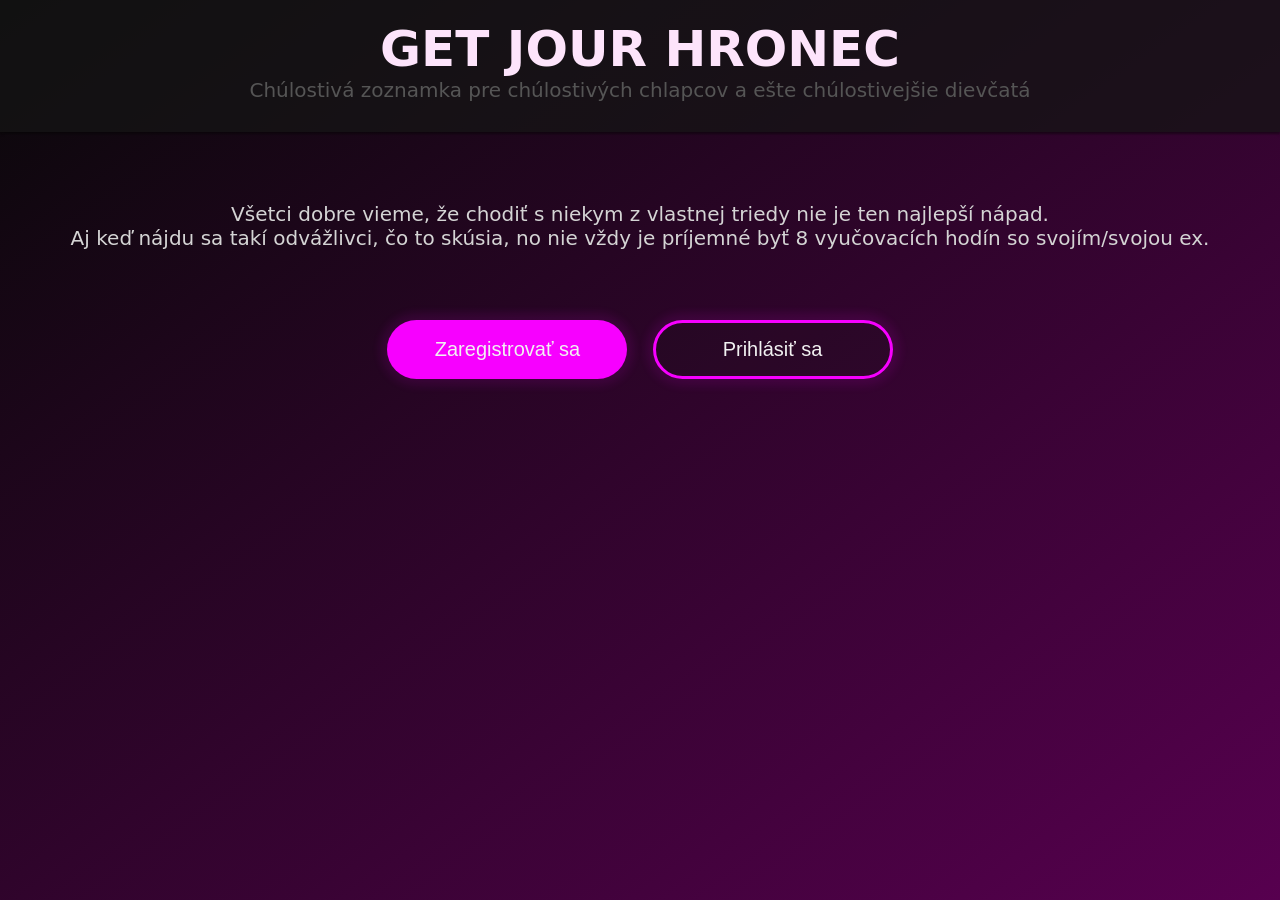
<file: index.html>
<!DOCTYPE html>
<html lang="en">
<head>
    <meta charset="UTF-8">
    <meta name="viewport" content="width=device-width, initial-scale=1.0">
    <title>Get Jour Hronec</title>
    <link href="style.css" rel="stylesheet">
</head>
<body>
    <div class="title_container">
        <h1 class="title"><a href="index.html">GET JOUR HRONEC</a></h1>
        <p class="subtitle">Chúlostivá zoznamka pre chúlostivých chlapcov a ešte chúlostivejšie dievčatá</p>
    </div>
    <div class="article">
        <p>
            Všetci dobre vieme, že chodiť s niekym z vlastnej triedy nie je ten najlepší nápad.<br>
            Aj keď nájdu sa takí odvážlivci, čo to skúsia, no nie vždy je príjemné byť 8 vyučovacích hodín so svojím/svojou ex.
        </p>
        <button id="sign-up" onclick="location.href='signup.html'"><span>Zaregistrovať sa</span></button>
        <button class="empty_btn" onclick="location.href='login.html'">Prihlásiť sa</button>
    </div>  
</body>
</html>
</file>
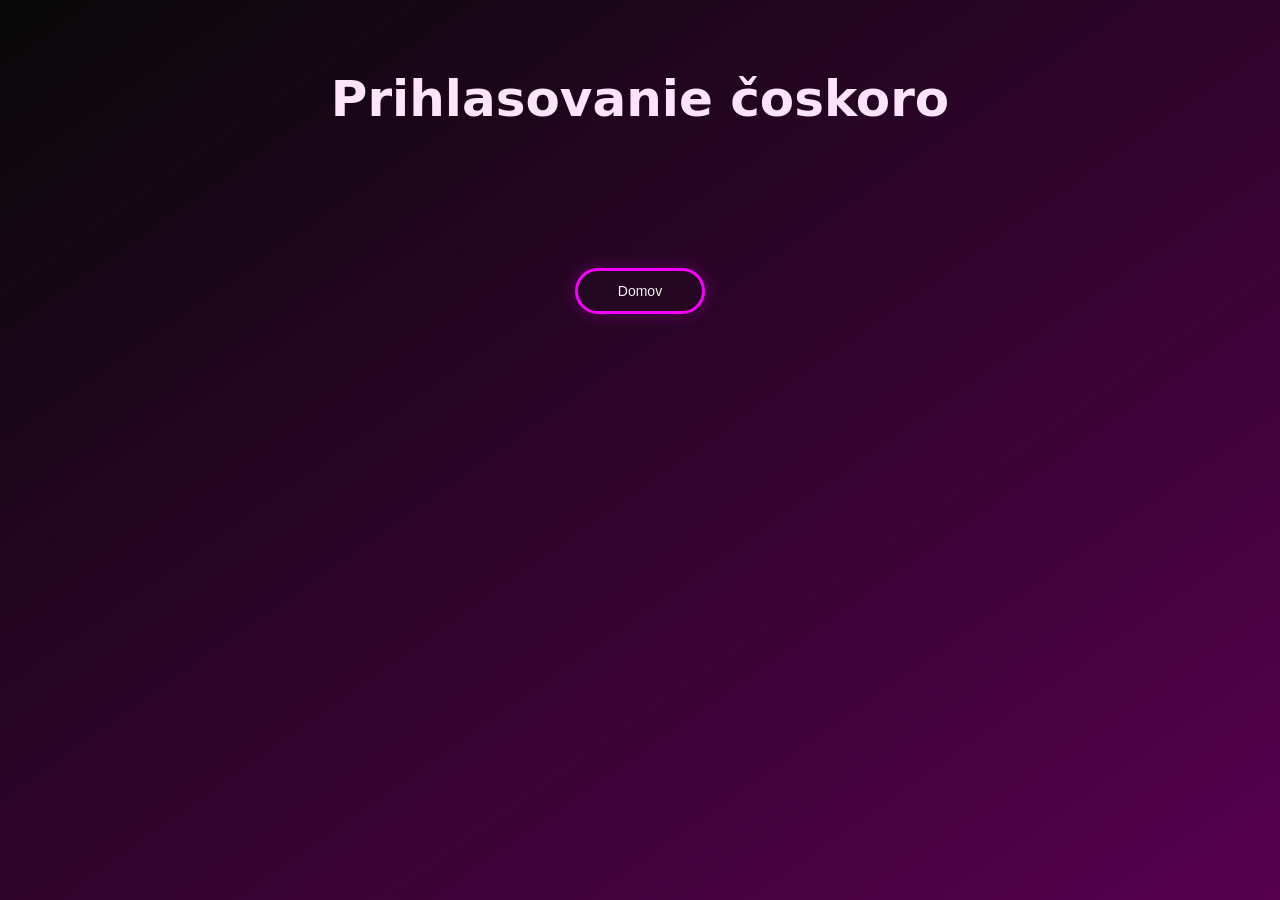
<file: login.html>
<!DOCTYPE html>
<html lang="en">
<head>
    <meta charset="UTF-8">
    <meta name="viewport" content="width=device-width, initial-scale=1.0">
    <title>Prihlásiť sa</title>
    <link href="style.css" rel="stylesheet">
</head>
<body style="align-items: center; text-align: center; align-content: center; ">
    <h1 class="title" style="margin: 70px;">Prihlasovanie čoskoro</h1>
    <button onclick="location.href='index.html'" class="empty_btn" style="font-size: 14px; padding: 12px 40px; min-width: 0;">Domov</button>
</body>
</html>
</file>
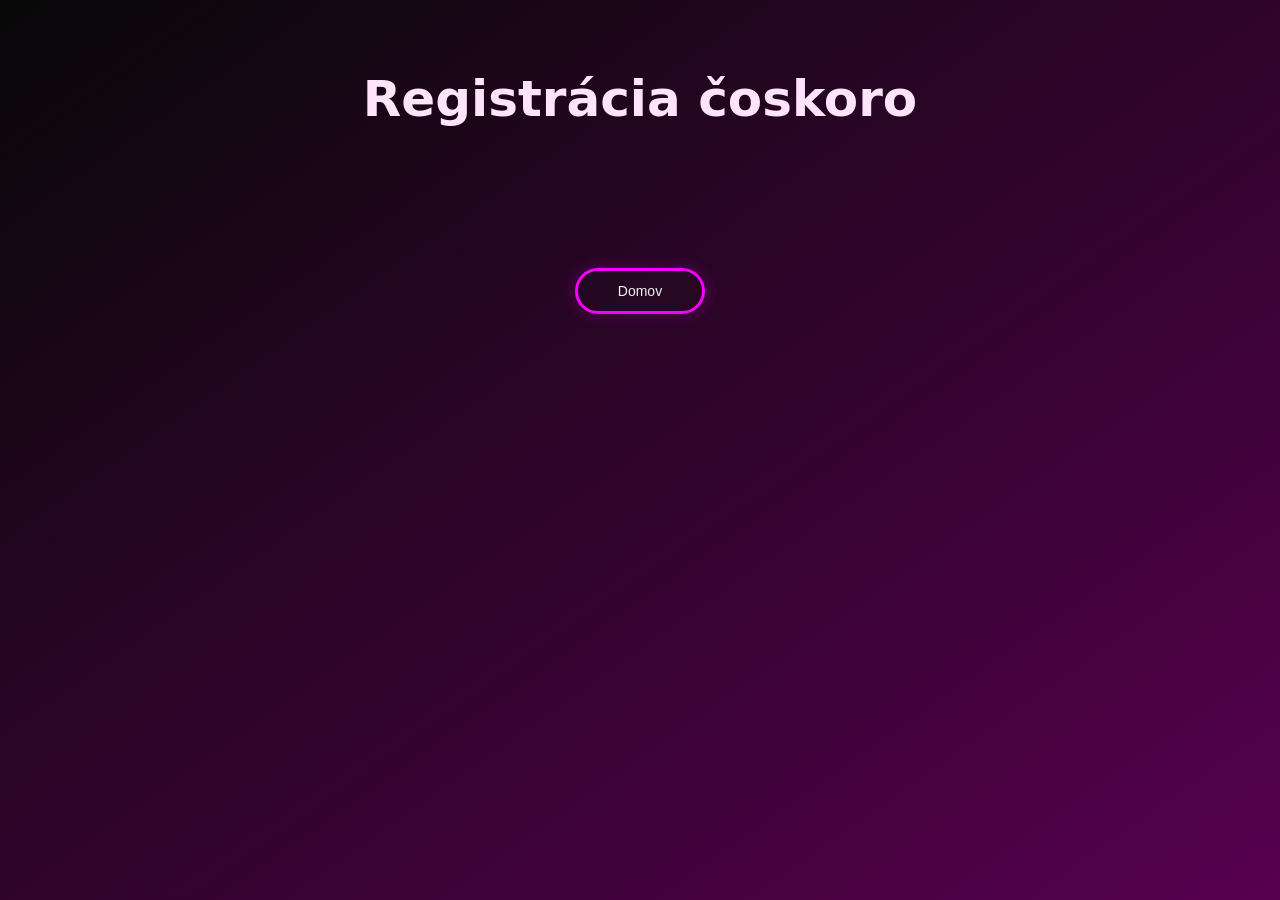
<file: signup.html>
<!DOCTYPE html>
<html lang="en">
<head>
    <meta charset="UTF-8">
    <meta name="viewport" content="width=device-width, initial-scale=1.0">
    <title>Zaregistrovať sa</title>
    <link href="style.css" rel="stylesheet">
</head>
<body style="align-items: center; text-align: center; align-content: center;">
    <h1 class="title" style="margin: 70px;">Registrácia čoskoro</h1>
    <button onclick="location.href='index.html'" class="empty_btn" style="font-size: 14px; padding: 12px 40px; min-width: 0;">Domov</button>
</body>
</html>
</file>
<file: style.css>
html, body {
    margin: 0;
    min-height: 100%;
}

* {
    margin: 0;
    padding: 0;
}

body {
    background-color: rgb(8, 8, 8);
    background-image: linear-gradient(to bottom right, rgb(8, 8, 8), rgb(87, 0, 79));
    background-repeat: no-repeat;
    background-size: cover;
    background-attachment: fixed;
    font-family: system-ui, -apple-system, BlinkMacSystemFont, 'Segoe UI', Roboto, Oxygen, Ubuntu, Cantarell, 'Open Sans', 'Helvetica Neue', sans-serif;
}

h1 {
    text-align: center;
    font-size: 50px;
    color: rgb(245, 245, 245);
}

p {
    text-align: center;
    font-size: 20px;
    color: rgb(212, 212, 212);
}

.title_container {
    text-align: center;
    align-items: center;
    justify-content: center;
    margin: 0 0 20px 0;
    padding: 20px 0 30px 0;
    width: 100%;
    background-color: rgba(20, 20, 20, 0.75);
    box-shadow: 0 2px 2px rgba(5, 5, 5, 0.5);
}

.title {
    margin: 0;
    color: rgb(253, 228, 251);
}

.title a {
    text-decoration: none;
    color: inherit;
}

.subtitle {
    margin: 0;
    color: rgb(85, 85, 85);
}

.article {
    margin: 70px 20px 70px 20px;
    align-items: center;
    text-align: center;
    justify-content: center;
}

button {
    box-sizing: border-box;
    padding: 15px 30px;
    margin: 70px 10px;
    border: 3px solid transparent;
    border-radius: 9999px;
    white-space: nowrap;
    background-color: rgb(247, 0, 255);
    color: rgb(241, 241, 241);
    font-size: 20px;
    cursor: pointer;
    box-shadow: 0px 0px 10px 7px rgba(247,0, 255, 0.096);
    min-width: 240px;
}

button:hover {
    filter: brightness(90%);
}

button:active {
    filter: brightness(80%);
    transform: translateY(1px);
}

.empty_btn {
    border-color: rgb(247, 0, 255);
    background-color: rgba(20, 20, 20, 0.2);
}
</file>
